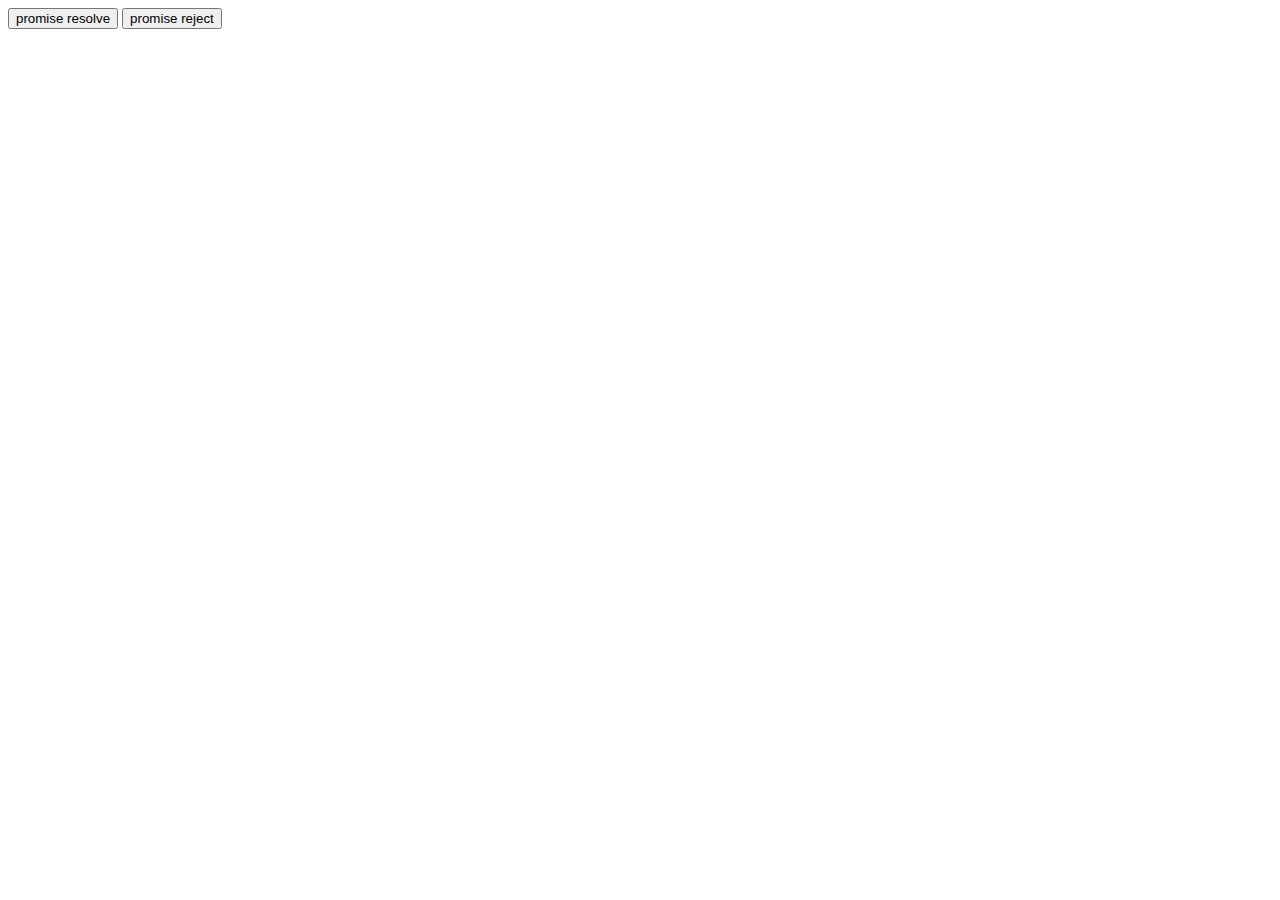
<file: day-5/index.html>
<!DOCTYPE html>
<html lang="en">
<head>
    <meta charset="UTF-8">
    <meta name="viewport" content="width=device-width, initial-scale=1.0">
    <title>Document</title>
</head>
<body>

    <button class="resolve-btn">promise resolve</button>
    <button class="reject-btn">promise reject</button>
    <script src="script.js"></script>
    <!-- <script src="script2.js"></script> -->
</body>
</html>
</file>
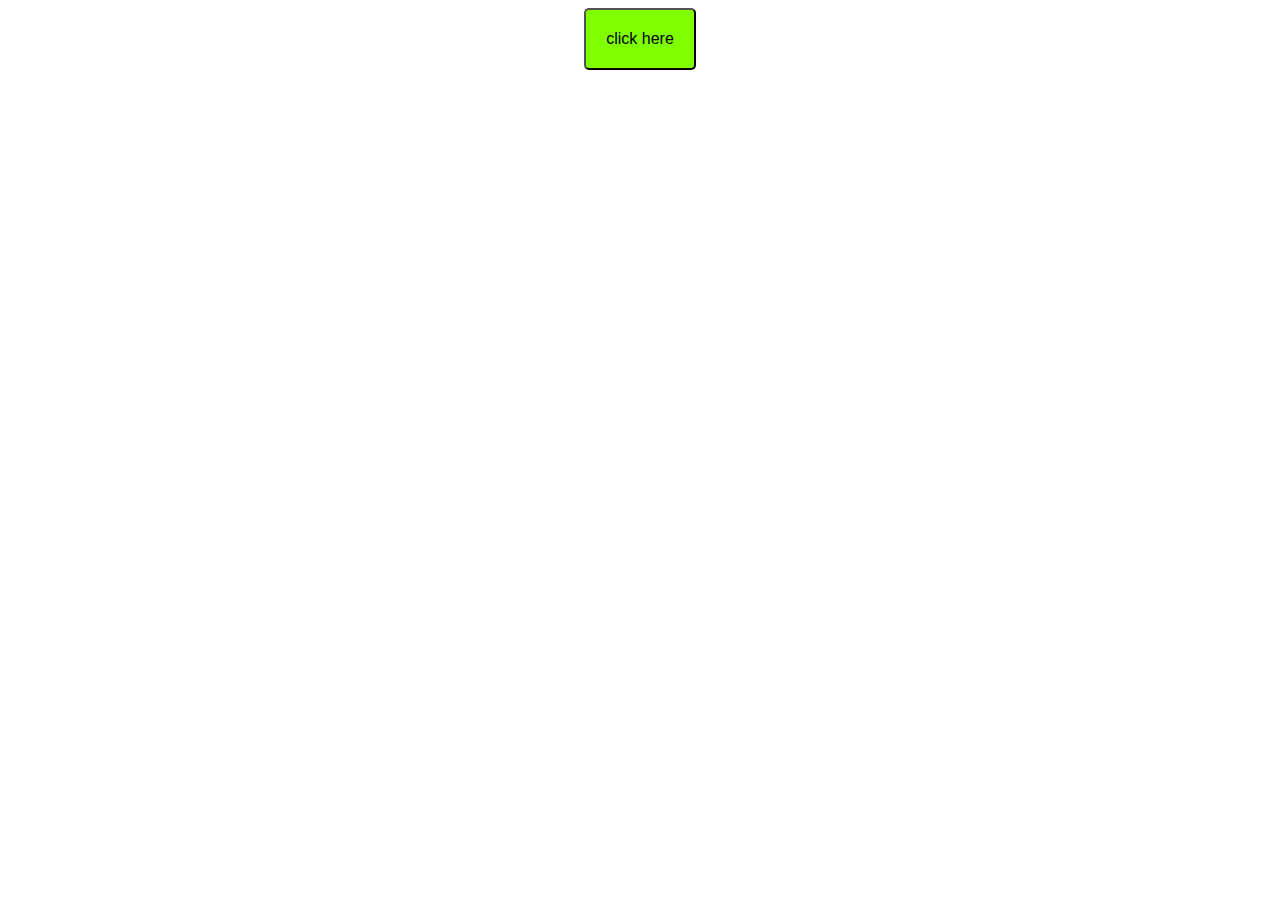
<file: day-3/changeBGcolor/index.html>
<!DOCTYPE html>
<html lang="en">

<head>
    <meta charset="UTF-8">
    <meta name="viewport" content="width=device-width, initial-scale=1.0">
    <title>changeBGcolor</title>
    <style>
        body {
            display: flex;
            align-items: center;
            justify-content: center;
        }

        button {
            padding: 20px;
            border-radius: 5px;
            background-color: chartreuse;
            font-size: 1rem;

        }
        #innerColor{
            margin: 10px;
            height: 30px;
            width: 30px;
            border: 1ps solid black;
            font-size: 2rem;
        }
    </style>
</head>

<body>
    <div>
        <button>click here</button>
        <div id="innerColor"><span></span></div>
    </div>
    <script>

        document.querySelector("button").addEventListener("click", () => {
            let randomNumber = Math.floor(Math.random() * 16777215)
            let hexColor = `#${randomNumber.toString(16).padStart(6, '0')}`
            document.body.style.backgroundColor = hexColor
            document.querySelector("div span").innerHTML = hexColor
            
        })
    </script>
</body>

</html>
</file>
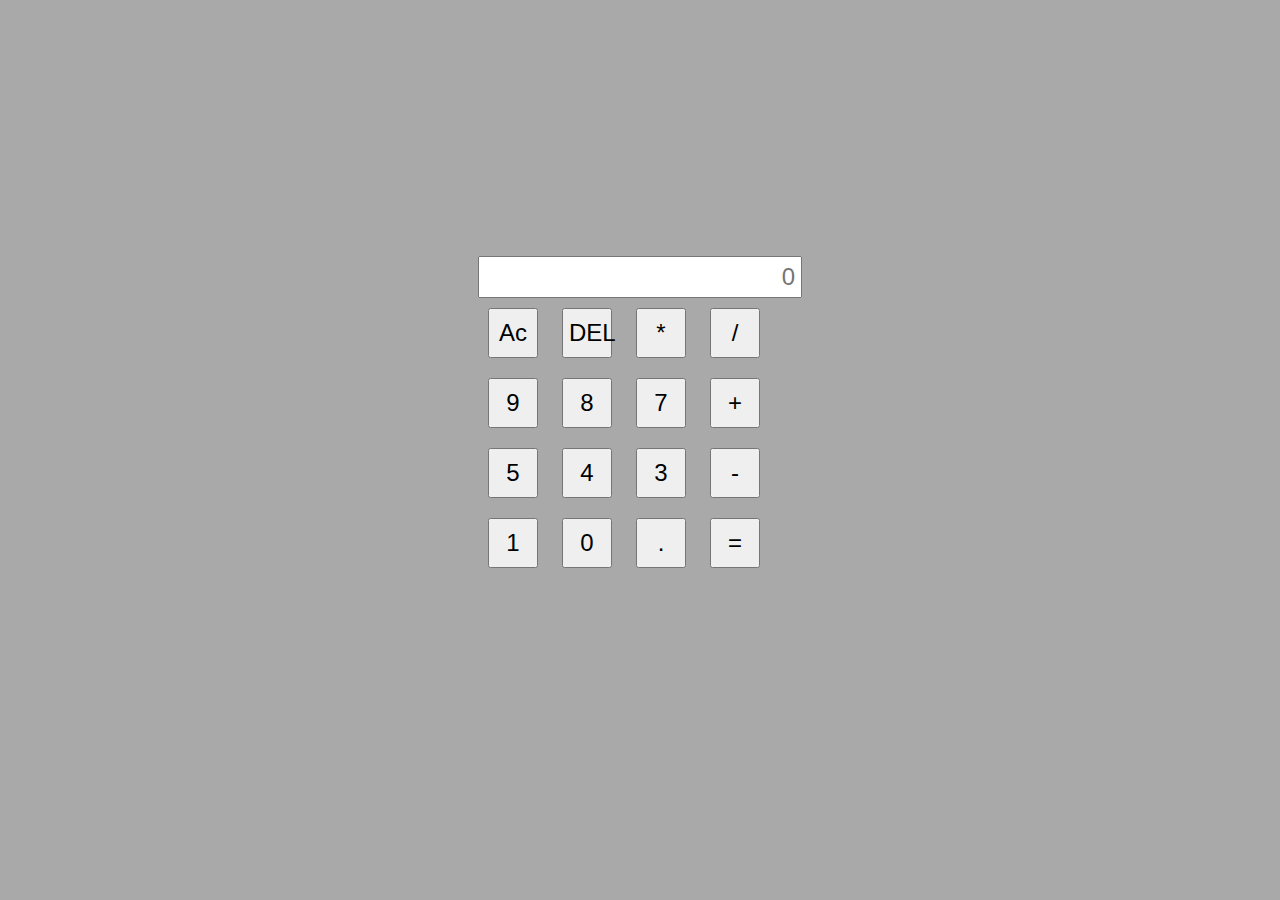
<file: day-3/changeBGcolor/calculator/index.html>
<!DOCTYPE html>
<html lang="en">
<head>
    <meta charset="UTF-8">
    <meta name="viewport" content="width=device-width, initial-scale=1.0">
    <title>calculator</title>
    <link rel="stylesheet" href="styles.css">
    
</head>
<body>
   <div id ="main">
    <input type="text" placeholder="0" id="inputBox"readonly>
    <div>
        <button class="oprator Ac">Ac</button>
        <button class="oprator DEL">DEL</button>
        <button class="oprator">*</button>
        <button class="oprator">/</button>
    </div>
    <div>
        <button>9</button>
        <button>8</button>
        <button>7</button>
        <button class="oprator">+</button>
    </div>
    <div>
        <button>5</button>
        <button>4</button>
        <button>3</button>
        <button class="oprator">-</button>
    </div>
    <div>
        <button>1</button>
        <button>0</button>
        <button class="oprator">.</button>
        <button class="oprator-btn">=</button>
    </div>
   </div>
   <script src="script.js"></script>
</body>
</html>
</file>
<file: day-3/changeBGcolor/calculator/styles.css>
* {
    margin: 0;
    padding: 0;
    box-sizing: border-box;
}
body{
   display: flex; 
   align-items: center;
   justify-content: center;
   background-color: darkgrey;
}
#main{
    margin-top: 20%;
}
div button{
    padding: 5px;
    font-size: 1.5rem;
    margin: 10px 10px;
    height: 50px;
    width: 50px;
    align-items: center;
}
#inputBox {
    padding: 5px;
    display: flex;
    text-align: end;
    font-size: 1.5rem;
    height: 50%;
    width: 100%;
}
</file>
